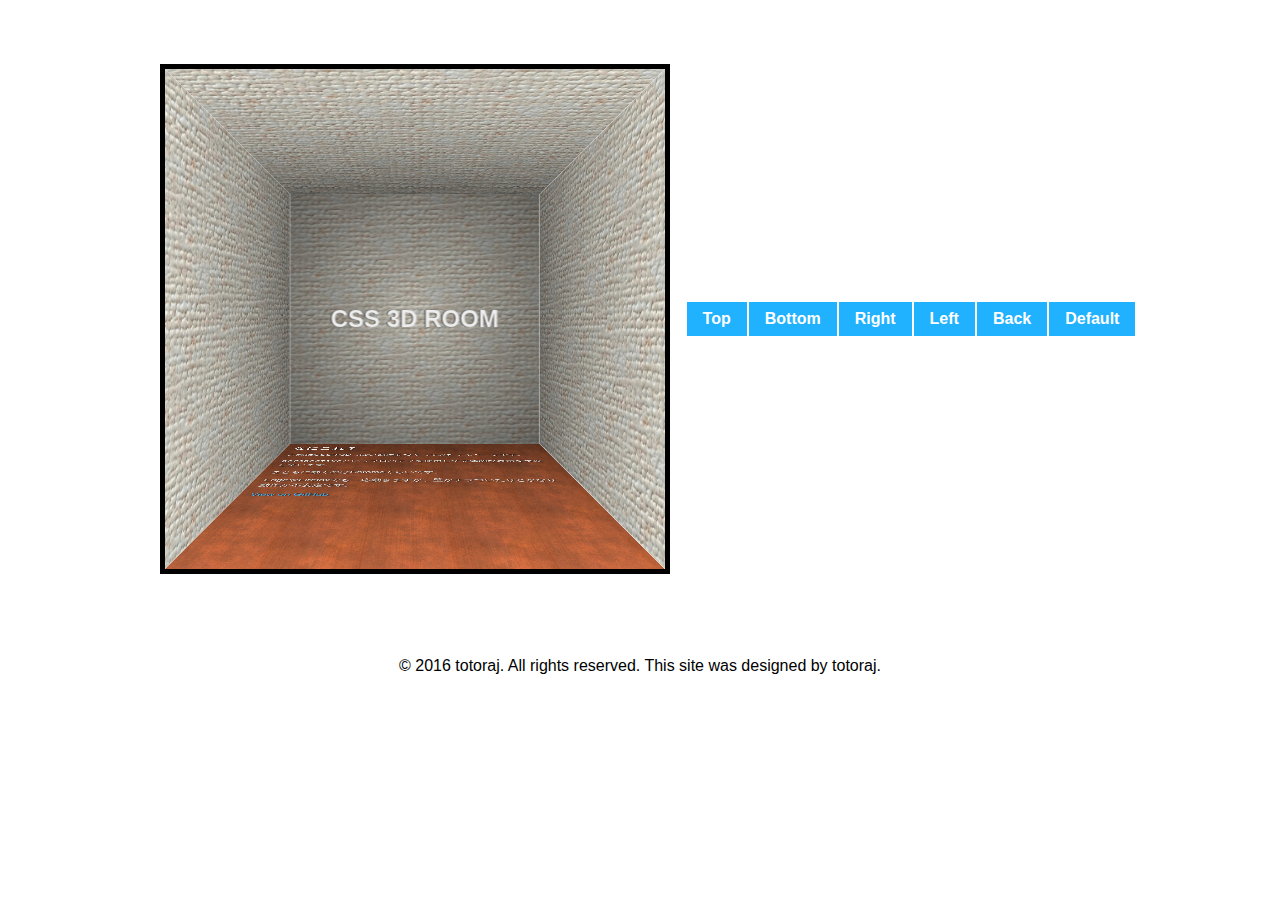
<file: css-3d-room/index.html>
<!DOCTYPE html>
<html lang="ja">
<head>
	<title>CSS 3D Room</title>
	<meta charset="UTF-8">
	<meta name="viewport" content="width=device-width">
	<!-- Color -->
	<meta name="theme-color" content="#000">
	<!-- CSS -->
	<link rel="stylesheet" href="css/main.css">
	<!-- Script -->
	<script src="https://ajax.googleapis.com/ajax/libs/jquery/2.2.4/jquery.min.js"></script>
	<script src="item/main.js"></script>
</head>
<body>

	<header class="head">

	</header>


	<div class="center">
		<div class="wrap">
			<div id="room" class="room">

				<div class="action_button wall w-back" data-action="s-back">
					<div class="inner">
						<h1 class="title">CSS 3D Room</h1>
					</div>
				</div>

				<div class="action_button wall w-top" data-action="s-top">

				</div>

				<div class="action_button wall w-bottom" data-action="s-bottom">
					<div class="inner">
						<h2>なにこれ？</h2>
						<p>これはCSSで3Dっぽい部屋をつくってみたデモページです。</p>
						<p><code>perspective</code>というプロパティを使用して立体的な表示を実現しています。</p>
						<p>まともに動くのはChromeくらいです。</p>
						<p>EdgeやFirefoxでも一応動きますが、壁がチラついたりとかなり動作が不安定です。</p>
						<p><a href="https://github.com/totoraj930/css-3d-room">View on GitHub</a></p>
					</div>
				</div>

				<div class="action_button wall w-right" data-action="s-right">

				</div>

				<div class="action_button wall w-left" data-action="s-left">

				</div>


			</div>
		</div>
		<div>
			<ul class="btn-list">
				<li><button class="action_button" data-action="s-top">Top</button></li>
				<li><button class="action_button" data-action="s-bottom">Bottom</button></li>
				<li><button class="action_button" data-action="s-right">Right</button></li>
				<li><button class="action_button" data-action="s-left">Left</button></li>
				<li><button class="action_button" data-action="s-back">Back</button></li>
				<li><button class="action_button" data-action="s-front">Default</button></li>
			</ul>
		</div>
	</div>


	<footer class="foot">
		<div class="foot-inner inner">
			<p class="copyright">
				&copy; 2016 totoraj. All rights reserved. This site was designed by totoraj.
			</p>
		</div>
	</footer>

</body>
</html>
</file>
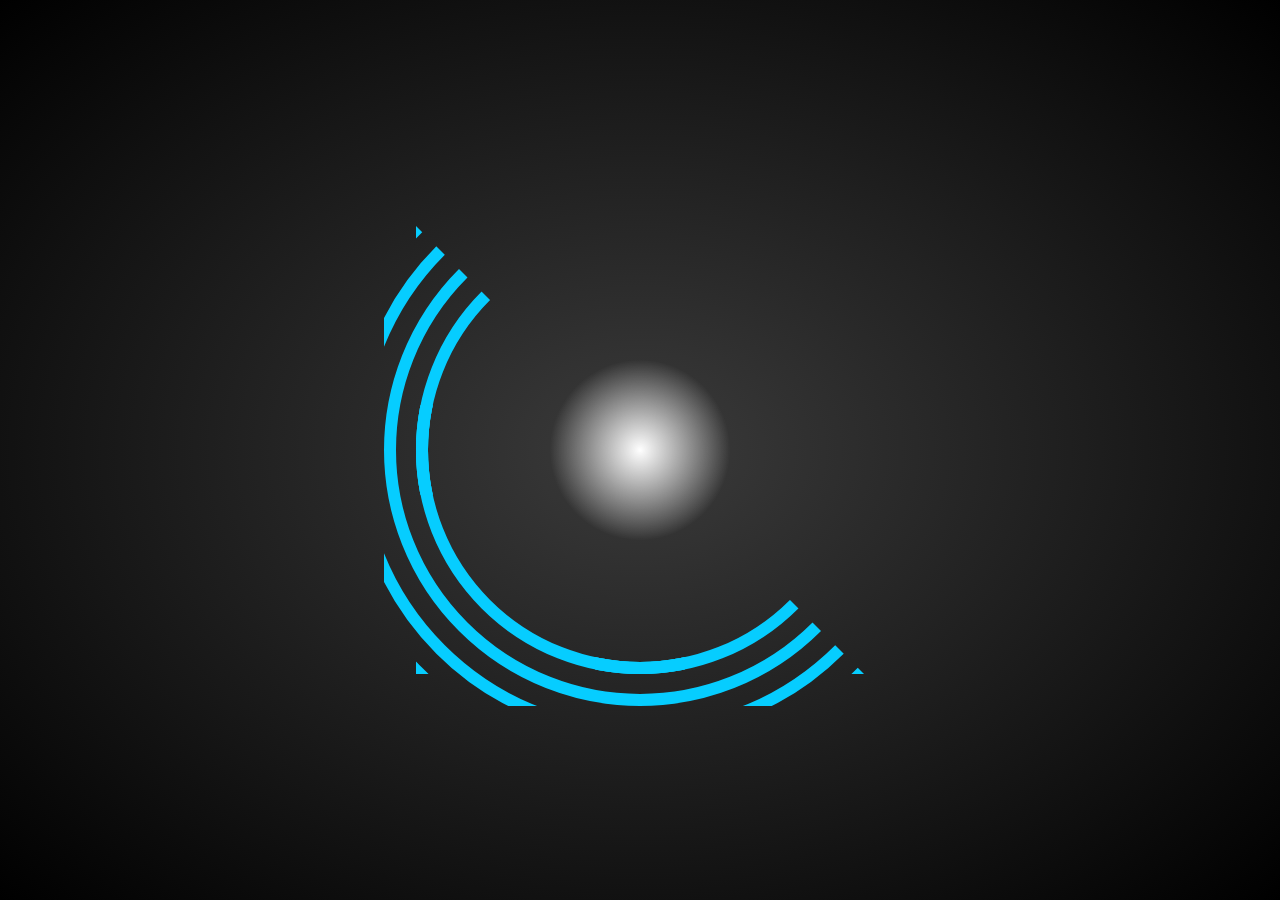
<file: css-cube/index.html>
<!DOCTYPE html>
<html lang="ja">
<head>
	<title>Cube | CSS縛り</title>
	<meta charset="UTF-8">
    <meta name="viewport" content="width=device-width">
    <style>
        *,*:before,*:after{margin:0;padding:0;border:0;box-sizing:border-box;background-color:transparent;list-style:none;text-decoration:none;font-family:"Helvetica Neue", "メイリオ", Meiryo, Helvetica, Arial, "游ゴシック", YuGothic, "ヒラギノ角ゴ ProN W3", "Hiragino Kaku Gothic ProN", "ＭＳ Ｐゴシック", "MS PGothic", sans-serif}.cube-wrap{position:relative;display:flex;justify-content:center;align-items:center;width:100vw;height:100vh;perspective:1000px;overflow:hidden;background:radial-gradient(#3b3b3b, #000)}.cube-wrap *,.cube-wrap *:before,.cube-wrap *:after{transform-style:preserve-3d}.magick{position:absolute;width:40vw;height:40vw;top:50%;left:50%;margin-top:-20vw;margin-left:-20vw;border-width:1vw;border-style:solid;border-color:#06cdff;border-radius:40vw;animation:rotateMagick 5s linear infinite;clip-path:polygon(0% 0%, 50% 50%, 100% 100%, 0% 100%);z-index:1}.magick:before,.magick:after{content:"";display:block;position:absolute}.magick:before{width:35vw;height:35vw;top:50%;left:50%;margin-top:-17.5vw;margin-left:-17.5vw;border-width:1vw;border-style:solid;border-color:#06cdff;border-radius:35vw;animation:rotateMagick2 8s linear infinite;clip-path:polygon(40% 0%, 60% 0%, 60% 100%, 40% 100%, 40% 0%, 0% 40%, 100% 40%, 100% 60%, 0% 60%, 0% 40%)}.magick:after{width:45vw;height:45vw;top:50%;left:50%;margin-top:-22.5vw;margin-left:-22.5vw;border-width:1vw;border-style:solid;border-color:#06cdff;border-radius:45vw;animation:rotateMagick3 10s linear infinite}.m2{animation:rotateMagick3 20s linear infinite;width:35vw;height:35vw;margin-top:-17.5vw;margin-left:-17.5vw}.m2:before{animation:rotateMagick 10s linear infinite}.m2:after{width:50vw;height:50vw;margin-top:-25vw;margin-left:-25vw;animation:rotateMagick2 8s linear infinite}.cube{position:relative;width:20vw;height:20vw;animation:rotateTest 10s linear infinite;z-index:1}.cube .light{position:absolute;width:100%;height:100%;top:0;left:0;background:radial-gradient(#fff, transparent, transparent);animation:light 5s linear infinite}.cube .light:before,.cube .light:after{content:"";position:absolute;display:block;width:100%;height:100%;top:0;left:0;background:radial-gradient(#fff, transparent, transparent)}.cube .light:before{transform:rotateX(90deg)}.cube .light:after{transform:rotateY(90deg)}.cube .top,.cube .bottom{position:absolute;width:100%;height:100%;top:0;left:0}.cube .top .parts,.cube .bottom .parts{position:absolute;width:100%;height:100%}.cube .top .parts:before,.cube .top .parts:after,.cube .bottom .parts:before,.cube .bottom .parts:after{content:"";position:absolute;display:block;width:70.71068%;height:sqrt(pow(50, 2)pow(35.35534, 2))0%;height:61.237243569579455%;bottom:50%;left:0;transform-origin:left bottom;clip-path:polygon(50% 0, 100% 100%, 0% 100%);opacity:.6}.cube .top .parts:before,.cube .bottom .parts:before{animation:bg1 3s ease-in-out infinite;transform:rotateY(45deg) rotateX(-35.26439deg)}.cube .top .parts:after,.cube .bottom .parts:after{animation:bg2 3s ease-in-out infinite;transform:rotateY(-45deg) rotateX(35.26439deg)}.cube .top .back,.cube .bottom .back{transform:rotateY(180deg)}.cube .bottom{transform:rotateX(180deg)}.cube .bottom .back:before,.cube .bottom .back:after{margin-bottom:-.5px}.cube .top .front:before,.cube .top .front:after{margin-bottom:-.5px}@keyframes rotateTest{0%{transform:rotate3d(1, 0, 0, 0deg) rotateZ(0deg) rotateY(0deg)}100%{transform:rotate3d(1, 0, 0, 360deg) rotateZ(720deg) rotateY(360deg)}}@keyframes rotateMagick{0%{transform:rotate3d(0, 1, 2, 0deg)}100%{transform:rotate3d(0, 1, 2, 360deg)}}@keyframes rotateMagick2{0%{transform:rotate3d(1, 0, 0, 0deg)}100%{transform:rotate3d(1, 0, 0, 360deg)}}@keyframes rotateMagick3{0%{transform:rotate3d(0, 1, 1, 0deg) rotateX(0deg)}100%{transform:rotate3d(0, 1, 1, 360deg) rotateX(720deg)}}@keyframes bg1{0%{background:#1ce5ff}50%{background:#0fc7ff}100%{background:#1ce5ff}}@keyframes bg2{0%{background:#17d6f0}50%{background:#0db4e7}100%{background:#17d6f0}}@keyframes light{0%{transform:rotate3d(1, 1, 1, 45deg) scale3d(0.2, 0.2, 0.2)}50%{transform:rotate3d(1, 1, 1, 45deg) scale3d(0.85, 0.85, 0.85)}100%{transform:rotate3d(1, 1, 1, 45deg) scale3d(0.2, 0.2, 0.2)}}
    </style>
</head>
<body>

	<div class="cube-wrap">
		<div class="cube">
			<div class="light"></div>
			<div class="top">
				<div class="parts front"></div>
				<div class="parts back"></div>
			</div>
			<div class="bottom">
				<div class="parts front"></div>
				<div class="parts back"></div>
			</div>
			<div class="magick"></div>
			<div class="magick m2"></div>
		</div>
	</div>

</body>
</html>
</file>
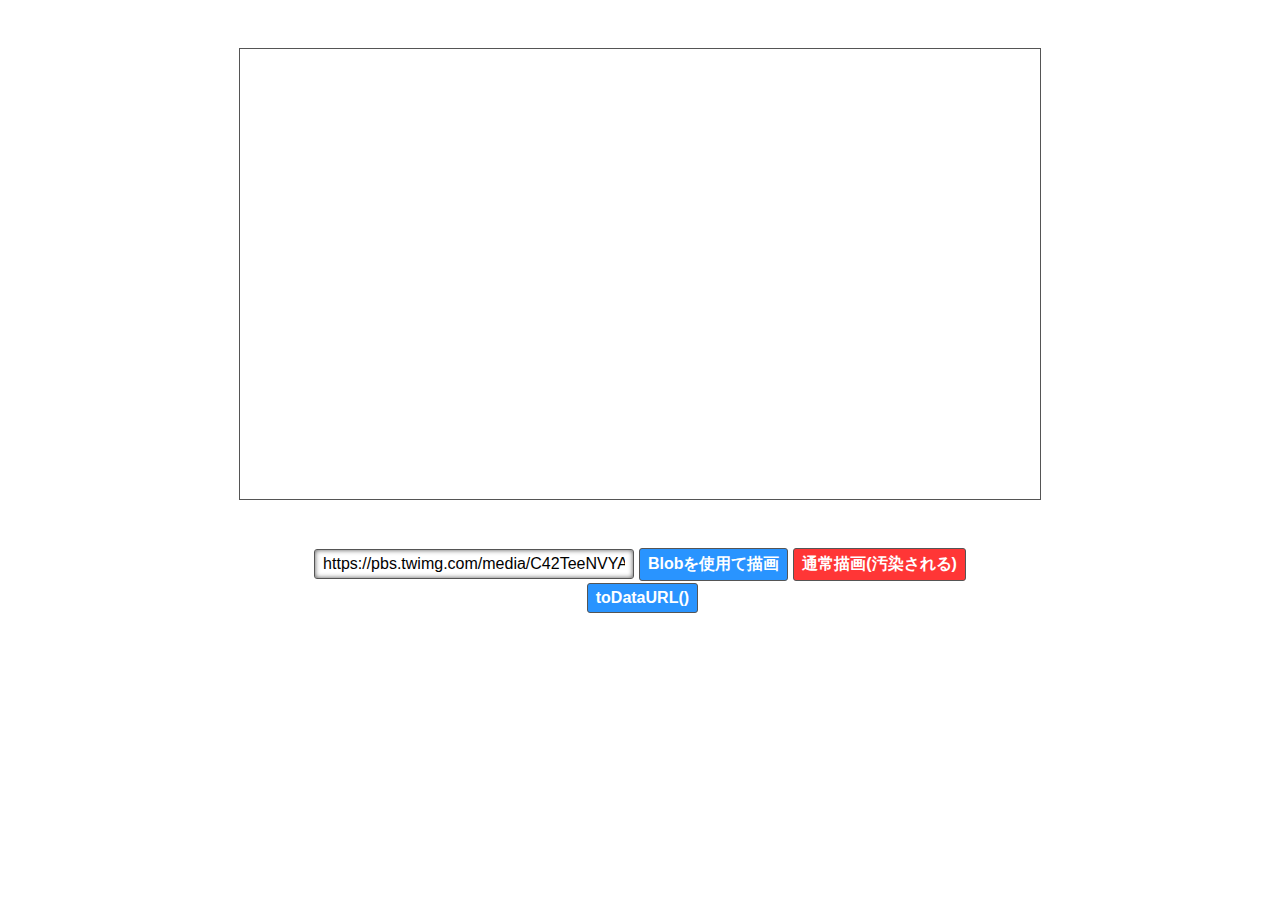
<file: tainted-canvas/index.html>
<!DOCTYPE html>
<html lang="ja">
<head>
	<meta charset="UTF-8">
	<title>canvas汚染</title>
	<style>
		*, *:before, *:after {
			margin: 0;
			padding: 0;
			border: none;
			-webkit-box-sizing: border-box;
			-moz-box-sizing: border-box;
			-ms-box-sizing: border-box;
			-o-box-sizing: border-box;
			box-sizing: border-box;
		}
		body {
			padding-bottom: 3em;
			background: #fff;
			line-height: 1;
			font-size: 16px;
			font-family: "Helvetica Neue", "メイリオ", Meiryo, Helvetica, Arial, "游ゴシック", YuGothic, "ヒラギノ角ゴ ProN W3", "Hiragino Kaku Gothic ProN", "ＭＳ Ｐゴシック", "MS PGothic", sans-serif;
		}
		input, button,textarea {
			font-family: "Helvetica Neue", "メイリオ", Meiryo, Helvetica, Arial, "游ゴシック", YuGothic, "ヒラギノ角ゴ ProN W3", "Hiragino Kaku Gothic ProN", "ＭＳ Ｐゴシック", "MS PGothic", sans-serif;
		}
		canvas {
			display: block;
			max-width: 95%;
			margin: 3em auto;
			background: #fff;
			border: 1px solid #555;
		}
		.controls {
			display: block;
			font-size: 0;
			text-align: center;
		}
		input {
			display: inline-block;
			width: 20em;
			max-width: 90%;
			margin-bottom: .3em;
			padding: .3em .5em;
			border: 1px solid #555;
			border-radius: 3px;
			box-shadow: inset 0 0 5px #555;
			font-size: 1rem;
		}
		button {
			display: inline-block;
			margin-left: .3em;
			padding: .3em .5em;
			background: #2994ff;
			color: #fff;
			border: 1px solid #555;
			border-radius: 3px;
			font-size: 1rem;
			font-weight: bold;
			cursor: pointer;
		}
		.bad {
			background: #ff3636;
		}
	</style>
</head>
<body>
	<canvas id="canvas"></canvas>
	<div class="controls">
		<input type="text" id="target_url" value="https://pbs.twimg.com/media/C42TeeNVYAAgWLW.jpg">
		<button id="blob_draw_button">Blobを使用て描画</button>
		<button id="normal_draw_button" class="bad">通常描画(汚染される)</button>
	</div>
	<div class="controls">
		<button id="save_image_button">toDataURL()</button>
	</div>
	<script>
		var $canvas = document.getElementById("canvas"),
			ctx = $canvas.getContext("2d"),
			$target_url = document.getElementById("target_url"),
			$normal_draw_button = document.getElementById("normal_draw_button"),
			$blob_draw_button = document.getElementById("blob_draw_button"),
			$save_image_button = document.getElementById("save_image_button"),
			width = 800,
			height = 450;
		var tainted = false;
		$canvas.width = width;
		$canvas.height = height;

		$target_url.addEventListener("focus", function () {
			this.select();
		});

		$normal_draw_button.addEventListener("click", function () {
			clearCanvas();
			var url = $target_url.value;
			if (url.length < 1) return;
			drawImage(url);
			tainted = true;
		});

		$blob_draw_button.addEventListener("click", function () {
			clearCanvas();
			var url = $target_url.value;
			if (url.length < 1) return;
			if (tainted) {
				drawError("既に汚染されています");
				return;
			}
			var req = new XMLHttpRequest();
			req.open("GET", url, true);
			req.responseType = "arraybuffer";
			req.addEventListener("load", function (event) {
				if (req.status !== 200) {
					drawError("URL ERROR");
				}
				var blob = new Blob([req.response]),
					blobUrl = URL.createObjectURL(blob);
				drawImage(blobUrl);
			});
			req.send();
		});

		$save_image_button.addEventListener("click", function () {
			var dataUrl;
			try {
				dataUrl = $canvas.toDataURL();
			} catch (error) {
				clearCanvas();
				ctx.font = "16px sans-serif";
				ctx.fillStyle = "#000"
				ctx.fillText(error, 5, 16);
				drawError("リロードで汚染を解除してね");
				return;
			}
			var anchor = document.createElement("a");
			anchor.href = dataUrl;
			anchor.setAttribute("download", "success");
			var event = document.createEvent("MouseEvents");
			event.initEvent("click",true,true,window,0,0,0,0,0,false,false,false,false,0,null);
			anchor.dispatchEvent(event);
		});

		function drawImage(url) {
			var image = new Image();
			image.src = url;
			image.addEventListener("load", function () {
				// 画像のサイズ調整
				var iw = image.width,
					ih = image.height;
				var mag = 1;
				if (iw > width || ih > height) {
					if (iw > ih) {
						mag = width/iw;
					} else {
						mag = height/ih;
					}
				}
				var dw = iw*mag,
					dh = ih*mag;
				// 真ん中に描画
				ctx.drawImage(
					image,
					(width-dw)/2, (height-dh)/2,
					dw, dh
				);
			});
			image.addEventListener("error", function (error) {
				drawError("URL ERROR");
			});
		}

		function clearCanvas() {
			ctx.clearRect(0, 0, width, height);
		}
		function drawError(text) {
			var x = [98, 100, 102],
				y = [98, 100, 102];
			ctx.font = "40px sans-serif";
			ctx.fillStyle = "#fff";
			for (var i=0; i < 3; i++) {
				ctx.fillText(text, x[i], y[0]);
				ctx.fillText(text, x[i], y[1]);
				ctx.fillText(text, x[i], y[2]);
			}
			ctx.fillStyle = "#000";
			ctx.fillText(text, x[1], y[1]);
		}
	</script>
</body>
</html>
</file>
<file: css-3d-room/css/main.css>
/* note 初期化処理 */
*, *:before, *:after {
	margin: 0;
	padding: 0;
	border: none;
	-webkit-box-sizing: border-box;
	-moz-box-sizing: border-box;
	-ms-box-sizing: border-box;
	-o-box-sizing: border-box;
	box-sizing: border-box;
}
body {
	min-width: 600px;
	line-height: 1;
	font-size: 16px;
	font-family: "NotoSansCJKJP", "Helvetica Neue", "メイリオ", Meiryo, Helvetica, Arial, "游ゴシック", YuGothic, "ヒラギノ角ゴ ProN W3", "Hiragino Kaku Gothic ProN", "ＭＳ Ｐゴシック", "MS PGothic", sans-serif;
}
iframe {
	max-width: 100%;
}
img {
	border: none;
}
a {
	text-decoration: none;
}
.dummy {
	display: block;
	height: 0;
	clear: both;
	visibility: hidden;
}

.foot {
	padding: 1em;
	line-height: 1.5;
	text-align: center;
}


.center {
	display: flex;
	max-width: 1040px;
	min-width: 600px;
	margin: 0 auto;
	padding: 3em 1em;
	justify-content: center;
	align-items: center;
	flex-wrap: wrap;
}

.btn-list {
	display: flex;
	list-style: none;
}
.btn-list li {
	padding: 0 1px;
}
.btn-list button {
	padding: .5em 1em;
	background: #20b2ff;
	color: #fff;
	font-size: 1em;
	font-weight: bold;
	cursor: pointer;
}
.btn-list button:hover,
.btn-list button:focus {
	background: #46bfff;
}


.wrap {
	width: 510px;
	height: 510px;
	margin: 1em;
	background: #fff;
	border: 5px solid #000;
	overflow: hidden;
	perspective: 500px;
}
.room {
	width: 100%;
	height: 100%;
	transform-style: preserve-3d;
	transform-origin: center;
	transition-duration: 1000ms;
	transition-timing-function: ease;
}

.room.s-front {
	transform: translate3d(0, 0, 0);
}
.room.s-back {
	transform: translate3d(0, -100px, 450px) rotateX(10deg);
}
.room.s-top {
	transform: translate3d(0, -250px, 250px) rotateX(85deg);
}
.room.s-bottom {
	transform: translate3d(0, 250px, 250px) rotateX(-85deg);
}
.room.s-right {
	transform: translate3d(250px, 0, 250px) rotateY(85deg);
}
.room.s-left {
	transform: translate3d(-250px, 0, 250px) rotateY(-85deg);
}

.room.s-top .w-bottom,
.room.s-bottom .w-top,
.room.s-right .w-left,
.room.s-left .w-right {
	opacity: 0;
	visibility: hidden;
}

.wall {
	position: absolute;
	width: 100%;
	height: 100%;
	background: #fff;
	background-image: url("../img/back.png");
	background-repeat: repeat;
	background-position: center;
	transition-duration: 500ms;
	transition-timing-function: ease;
}
.wall:hover {
	opacity: .9;
}
.wall:before {
	content: "";
	position: absolute;
	display: block;
	width: 100%;
	height: 100%;
	top: 0;
	left: 0;
}

.w-back {/* 奥 */
	transform: translateZ(-500px);
}

.w-top {/* 上 */
	top: 0;
	left: 0;
	transform-origin: center top;
	transform: rotateX(-90deg);
}
.w-bottom {/* 下 */
	bottom: 0;
	left: 0;
	background-image: url("../img/wood.png");
	transform-origin: center bottom;
	transform: rotateX(90deg);
}
.w-right {/* 右 */
	top: 0;
	right: 0;
	transform-origin: right center;
	transform: rotateY(-90deg);
}
.w-left {/* 左 */
	top: 0;
	left: 0;
	transform-origin: left center;
	transform: rotateY(90deg);
}


.w-back:before {
	background: radial-gradient(rgba(0, 0, 0, 0.1), rgba(0, 0, 0, 0.5));
}
.w-top:before {
	background: linear-gradient(to bottom, transparent, rgba(0, 0, 0, 0.5));
}
.w-bottom:before {
	background: linear-gradient(to top, transparent, rgba(0, 0, 0, 0.5));
}
.w-right:before {
	background: linear-gradient(to left, transparent, rgba(0, 0, 0, 0.45));
}
.w-left:before {
	background: linear-gradient(to right, transparent, rgba(0, 0, 0, 0.45));
}

/* 詳細 */

.title {
	color: #eee;
	font-size: 3em;
	text-align: center;
	text-transform: uppercase;
	text-shadow: -2px -1px 0 #3e3e3e;
	line-height: 468px;
}

.wall .inner {
	position: absolute;
	display: block;
	width: 100%;
	height: 100%;
	top: 0;
	left: 0;
	padding: 1em;
	line-height: 1.5;
	overflow: auto;
}
.wall .inner h2 {
	margin-bottom: .5em;
}
.wall .inner p {
	margin: 1em 0;
}
.wall .inner a {
	color: #46bfff;
}
.wall .inner a:hover,
.wall .inner a:focus {
	color: #81d1fc;
	text-decoration: underline;
}

.w-bottom {
	color: #fff;
	text-shadow: 1px 1px 2px #000;
}
</file>
